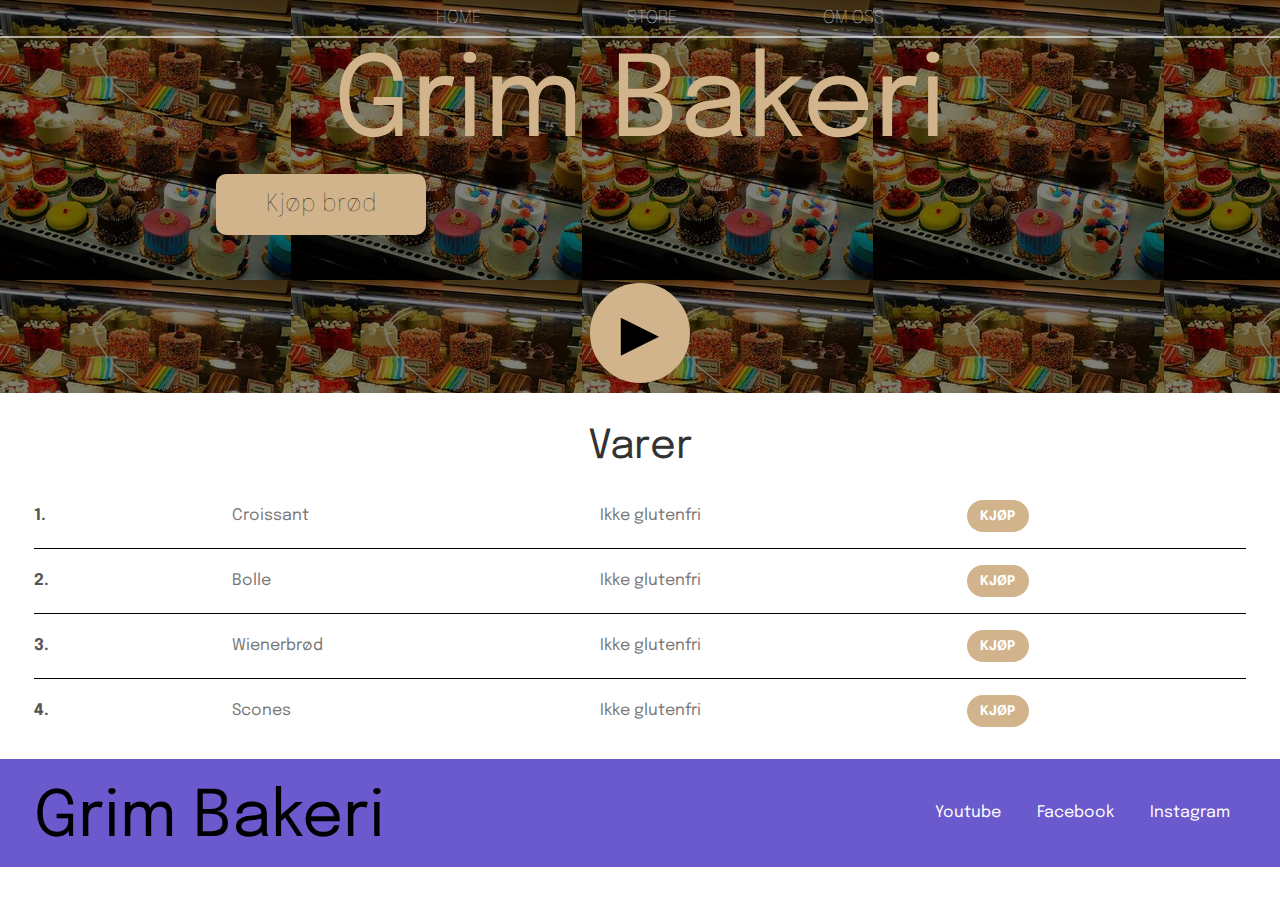
<file: index.html>
<!DOCTYPE html>
<html lang="en">
<head>
    <meta charset="UTF-8">
    <title>Grim Bakeri</title>
    <meta name="description" content="This is the description">
    <link rel="stylesheet" href="styles.css">
</head>
<body>
<header class="main-header">
    <nav class="nav main-nav">
        <ul>
            <li><a href="index.html">HOME</a></li>
            <li><a href="store.html">STORE</a></li>
            <li><a href="about.html">OM OSS</a></li>
        </ul>
    </nav>
    <h1 class="bakeri-name bakeri-name-large">Grim Bakeri</h1>
    <div class="container">
        <button class="btn btn-header" type="button">Kjøp brød</button>
    </div>
    <button class="btn btn-header btn-play" type="button">&#9658</button>
</header>
<section class="content-section container">
    <h2 class="section-header">Varer</h2>
    <div>
        <div class="varer-row">
            <span class="varer-item varer-nummer">1.</span>
            <span class="varer-item varer-name">Croissant</span>
            <span class="varer-item varer-allergy">Ikke glutenfri</span>
            <button class="btn varer-item varer-btn btn-primary" type="button">KJØP</button>
        </div>
        <div class="varer-row">
            <span class="varer-item varer-nummer">2.</span>
            <span class="varer-item varer-name">Bolle</span>
            <span class="varer-item varer-allergy">Ikke glutenfri</span>
            <button class="btn varer-item varer-btn btn-primary" type="button">KJØP</button>
        </div>
        <div class="varer-row">
            <span class="varer-item varer-nummer">3.</span>
            <span class="varer-item varer-name">Wienerbrød</span>
            <span class="varer-item varer-allergy">Ikke glutenfri</span>
            <button class="btn varer-item varer-btn btn-primary" type="button">KJØP</button>
        </div>
        <div class="varer-row">
            <span class="varer-item varer-nummer">4.</span>
            <span class="varer-item varer-name">Scones</span>
            <span class="varer-item varer-allergy">Ikke glutenfri</span>
            <button class="btn varer-item varer-btn btn-primary" type="button">KJØP</button>
        </div>
    </div>
</section>
<footer class="main-footer">
    <div class="container main-footer-container">
        <h3 class="bakeri-name">Grim Bakeri</h3>
        <ul class="nav footer-nav">
            <li>
                <a href="https://youtube.com" target="_blank">
                    Youtube
                </a>
            </li>
            <li>
                <a href="https://facebook.com" target="_blank">
                    Facebook
                </a>
            </li>
            <li>
                <a href="https://instagram.com" target="_blank">
                    Instagram
                </a>
            </li>
        </ul>
    </div>
</footer>
</body>
</html>
</file>
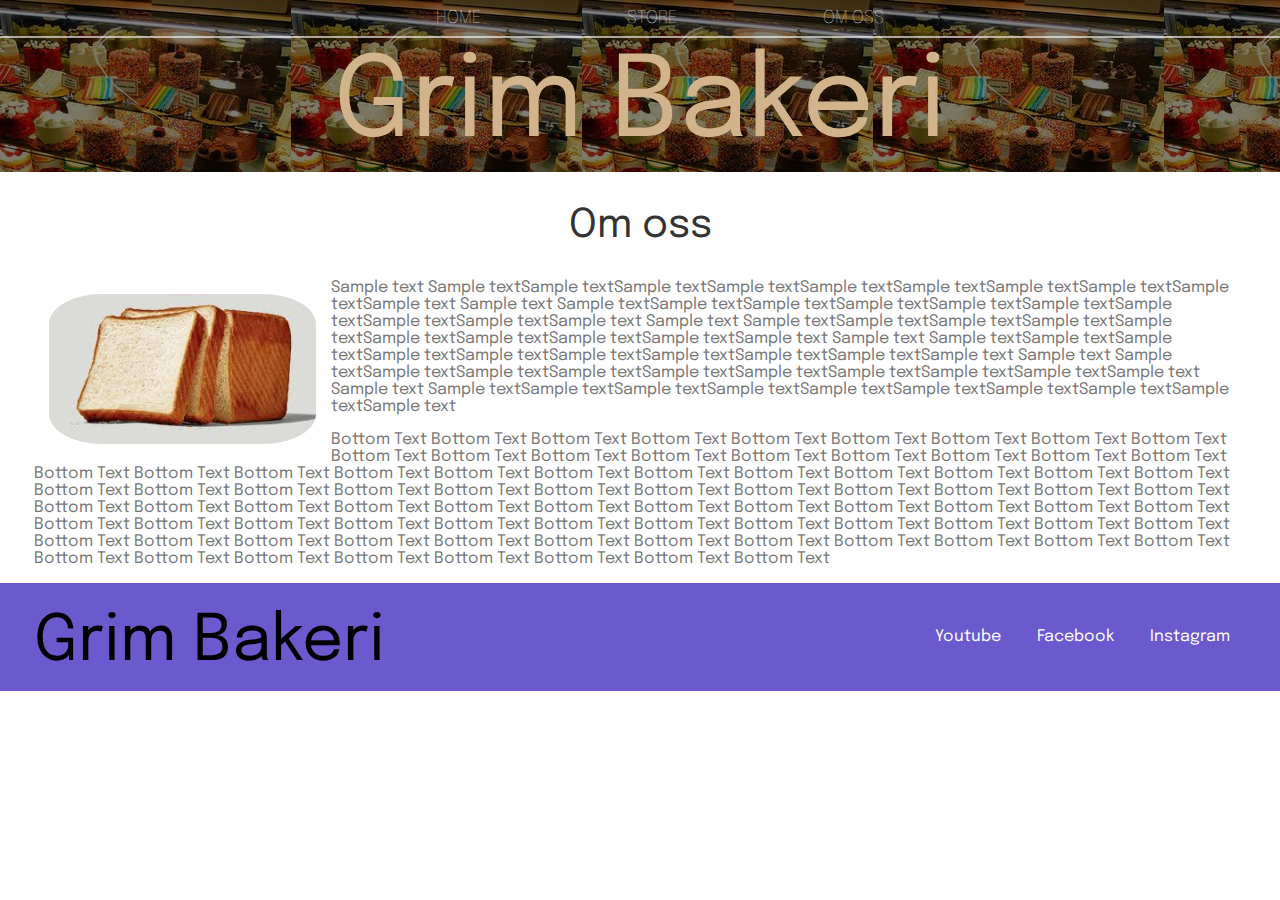
<file: about.html>
<!DOCTYPE html>
<html lang="en">
<head>
    <meta charset="UTF-8">
    <title>Grim Bakeri | Om oss</title>
    <meta name="description" content="This is the description">
    <link rel="stylesheet" href="styles.css">
</head>
<body>
<header class="main-header">
    <nav class="nav main-nav">
        <ul>
            <li><a href="index.html">HOME</a></li>
            <li><a href="store.html">STORE</a></li>
            <li><a href="about.html">OM OSS</a></li>
        </ul>
    </nav>
    <h1 class="bakeri-name bakeri-name-large">Grim Bakeri</h1>
</header>
<section class="content-section container">
    <h2 class="section-header">Om oss</h2>
    <img class="about-bakeri-image"src="[data-uri]">
    <p>Sample text Sample textSample textSample textSample textSample textSample textSample textSample textSample textSample text
    Sample text Sample textSample textSample textSample textSample textSample textSample textSample textSample textSample text
    Sample text Sample textSample textSample textSample textSample textSample textSample textSample textSample textSample text
    Sample text Sample textSample textSample textSample textSample textSample textSample textSample textSample textSample text Sample text Sample textSample textSample textSample textSample textSample textSample textSample textSample textSample text
    Sample text Sample textSample textSample textSample textSample textSample textSample textSample textSample textSample text
    </p>
    <p>Bottom Text Bottom Text Bottom Text Bottom Text Bottom Text Bottom Text
        Bottom Text Bottom Text Bottom Text Bottom Text Bottom Text Bottom Text Bottom Text Bottom Text Bottom Text Bottom Text
        Bottom Text Bottom Text Bottom Text Bottom Text Bottom Text Bottom Text Bottom Text Bottom Text Bottom Text Bottom Text
        Bottom Text Bottom Text Bottom Text Bottom Text Bottom Text Bottom Text Bottom Text Bottom Text Bottom Text Bottom Text
        Bottom Text Bottom Text Bottom Text Bottom Text Bottom Text Bottom Text Bottom Text Bottom Text Bottom Text Bottom Text
        Bottom Text Bottom Text Bottom Text Bottom Text Bottom Text Bottom Text Bottom Text Bottom Text Bottom Text Bottom Text
        Bottom Text Bottom Text Bottom Text Bottom Text Bottom Text Bottom Text Bottom Text Bottom Text Bottom Text Bottom Text
        Bottom Text Bottom Text Bottom Text Bottom Text Bottom Text Bottom Text Bottom Text Bottom Text Bottom Text Bottom Text
        Bottom Text Bottom Text Bottom Text Bottom Text Bottom Text Bottom Text Bottom Text Bottom Text Bottom Text Bottom Text </p>
</section>
<footer class="main-footer">
    <div class="container main-footer-container">
    <h3 class="bakeri-name">Grim Bakeri</h3>
    <ul class="nav footer-nav">
        <li>
            <a href="https://youtube.com" target="_blank">
                Youtube
            </a>
        </li>
        <li>
            <a href="https://facebook.com" target="_blank">
                Facebook
            </a>
        </li>
        <li>
            <a href="https://instagram.com" target="_blank">
                Instagram
            </a>
        </li>
    </ul>
    </div>
</footer>
</body>
</html>
</file>
<file: styles.css>
@import url('https://fonts.googleapis.com/css2?family=Epilogue&display=swap');

* {
    box-sizing: border-box;
    font-family: 'Epilogue', sans-serif;;
    color: #777
}

html, body {
    margin: 0;
    padding: 0;
}
.nav ul {
    margin: 0;
}

.nav li {
    display: inline;
}

.nav a {
    display: inline-block;
    padding: .5em;
    color: white;
    text-decoration: none;
}

.nav a:hover {
    background-color: tan;
}

.main-nav {
    text-align: center;
    font-size: 1.1em;
    font-weight: lighter;
    border-bottom: 2px solid rgba(255,255,255,.6)
}

.main-nav li{
    padding: 0 5%
}

.main-header {
    background-color: rgba(0,0,0,.5);
    background-image: url("header-background.jpg");
    background-blend-mode: multiply;
    background-size: auto;
    padding-bottom: 10px;
}

.bakeri-name{
    text-align: center;
    margin: 0;
    padding-top: 10px;
    font-size: 4em;
    font-weight: normal;
    color: tan;
}

.bakeri-name-large {
    font-size: 7em;
}

.content-section {
    margin: 1em
}

.container {
    max-width: 140vh;
    margin: 0 auto;
    padding: 0 1.5em;
}

.section-header {
    font-weight: normal;
    color: #333;
    text-align: center;
    font-size: 2.5em;
}

.about-bakeri-image {
    float: left;
    height: 150px;
    margin: 15px;
    border-radius: 20%;
}
.main-footer h3 {
    color:black;
    text-decoration: none;
}
.main-footer {
    background-color: slateblue;
    color: black;
    padding: 1em 0;
}

.main-footer-container {
    display: flex;
    align-items: center;
}

.main-footer-container ul {
    flex-grow: 2;
    text-align: end;
}

.footer-nav li {
    padding: 0 .5em;
}

.btn {
    text-align: center;
    vertical-align: middle;
    padding: .67em;
    cursor: pointer;
}

.btn-header {
    display: block;
    margin: .5em 15% 2em 15%;
    color: black;
    background-color: tan;
    border: 2px solid tan;
    border-radius: 10px;
    font-size: 1.5em;
    font-weight: lighter;
    padding-left: 2em;
    padding-right: 2em;
}

.btn-header:hover {
    background-color: saddlebrown;
    border: 2px solid saddlebrown;
}

.btn-play {
    display: block;
    margin: 0 auto;
    border-radius: 50%;
    font-size: 4em;
    padding: 0;
    width: 100px;
    height: 100px;
}

.varer-row {
    border-bottom: 1px solid black;
    padding-bottom: 1em;
    margin-bottom: 1em;
}

.varer-row:last-child {
    border-bottom: none;
}

.varer-item {
    display: inline-block;
    padding-right: .5em;
}

.varer-nummer {
    color: #555;
    font-weight: bold;
    width: 16%;
}

.varer-name {
    width: 30%;
}

.varer-allergy {
    width: 30%;
}

.varer-btn {
    max-width: 20%
}

.btn-primary {
    padding-left: 1em;
    padding-right: 1em;
    color: white;
    background-color: tan;
    border: none;
    border-radius: 1.3em;
    font-weight: bold;
}

.btn-primary:hover {
    background-color: saddlebrown;
}

.shop-item {
    margin: 30px;
}

.shop-item-title {
    display: block;
    width: 100%;
    text-align: center;
    font-weight: bold;
    font-size: 1.5em;
    color: #333;
    margin-bottom: 15px;
}

.shop-item-image {
    height: 250px;
    width: 250px;
}

.shop-item-details {
    display: flex;
    align-items: center;
    padding: 5px;
}

.shop-item-price {
    flex-grow: 1;
    color: #333;
}

.shop-items {
    display: flex;
    flex-wrap: wrap;
    justify-content: space-around;
}

.cart-header {
    font-weight: bold;
    font-size: 1.2em;
    color: #333;
}

.cart-column {
    display: flex;
    align-items: center;
    border-bottom: 1px solid black ;
    margin-right: 1.5em;
    padding-bottom: 10px;
    margin-top: 10px;
}

.cart-row {
    display: flex;
}

.cart-item {
    width: 45%;
}

.cart-price {
    width: 20%;
    font-size: 1.2em;
    color: #333;
}

.cart-quantity {
    width: 35%;
}

.cart-item-title {
    color: #333;
    margin-left: .5em;
    font-size: 1.2em;
}

.cart-item-image {
    width: 75px;
    height: 75px;
    border-radius: 10px;
}

.btn-danger {
    color: white;
    background-color: red;
    border: none;
    border-radius: .3em;
    font-weight: bold;
}

.btn-danger:hover {
    background-color: #CC4C4C;
}

.cart-quantity-input {
    height: 34px;
    width: 50px;
    border-radius: 5px;
    border: 1px solid saddlebrown;
    background-color: #eee;
    color: #333;
    padding: 0;
    text-align: center;
    font-size: 1.1em;
    margin-right: 25px;
}

.cart-row:last-child {
    border-bottom: 1px solid black;
}

.cart-row:last-child .cart-column {
    border: none;
}

.cart-total {
    text-align: end;
    margin-top: 10px;
    margin-right: 10px;
}

.cart-total-title {
    font-weight: bold;
    font-size: 1.5em;
    color: black;
    margin-right: 20px;
}

.cart-total-price {
    color: #333;
    font-size: 1.1em;
}

.btn-purchase {
    display: block;
    margin: 40px auto 80px auto;
    font-size: 1.75em;
}
</file>
